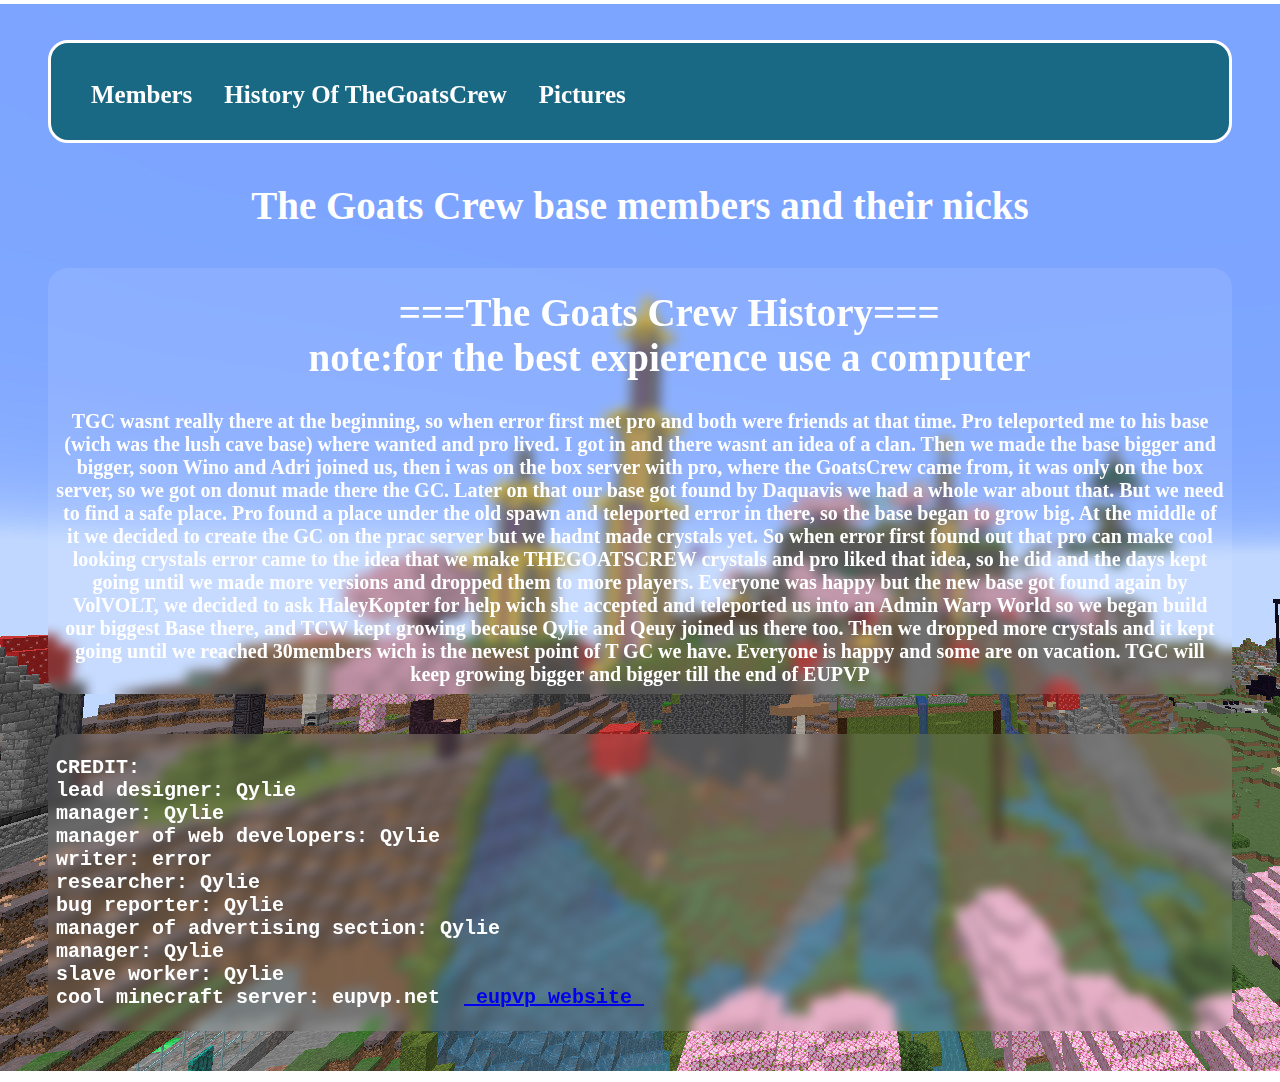
<file: index.html>
<!DOCTYPE html>
<html>
  <head>
    <title> The Goats Crew </title>
    <link rel="icon" href="TGClogo.png" type="TGClogo">
    <link rel="stylesheet" href="style.css">
  </head>
<body>
<div class="topnav">
  <a href="mem.html">Members</a>
  <a href="index.html">History Of TheGoatsCrew</a>
  <a href="pic.html">Pictures</a>
 </div>
<center>
<header>
  The Goats Crew base members and their nicks
</header>
</center>
<center>
<div>
<pre>
<header>         ===The Goats Crew History===   
       note:for the best expierence use a computer </header>
</pre><a>
TGC wasnt really there at the beginning, so when error first met pro and both were friends at that time.
Pro teleported me to his base (wich was the lush cave base) where wanted and pro lived. I got in and there wasnt an idea of a clan.
Then we made the base bigger and bigger, soon Wino and Adri joined us, then i was on the box server with pro, where the GoatsCrew
came from, it was only on the box server, so we got on donut made there the GC. Later on that our base got found by Daquavis we had
a whole war about that. But we need to find a safe place. Pro found a place under the old spawn and teleported error in there, so the base began to grow
big. At the middle of it we decided to create the GC on the prac server but we hadnt made crystals yet. So when error first found out that pro can make cool looking crystals error
came to the idea that we make THEGOATSCREW crystals and pro liked that idea, so he did and the days kept going until we made more versions and dropped them to more players. 
Everyone was happy but the new base got found again by VolVOLT, we decided to ask HaleyKopter for help wich she accepted and teleported us into an Admin Warp World so we began build
our biggest Base there, and TCW kept growing because Qylie and Qeuy joined us there too. Then we dropped more crystals and it kept going until we reached 30members wich is 
the newest point of T
GC we have. Everyone is happy and some are on vacation. TGC will keep growing bigger and bigger till the end of EUPVP
</pre>
</center>


<div>
<pre>
CREDIT:
lead designer: Qylie
manager: Qylie
manager of web developers: Qylie
writer: error
researcher: Qylie
bug reporter: Qylie
manager of advertising section: Qylie
manager: Qylie
slave worker: Qylie
cool minecraft server: eupvp.net  <a href="https://eupvp.tebex.io/"> eupvp website </a>
</div>
</a>
</pre>
</div>
</body>
</html>
</file>
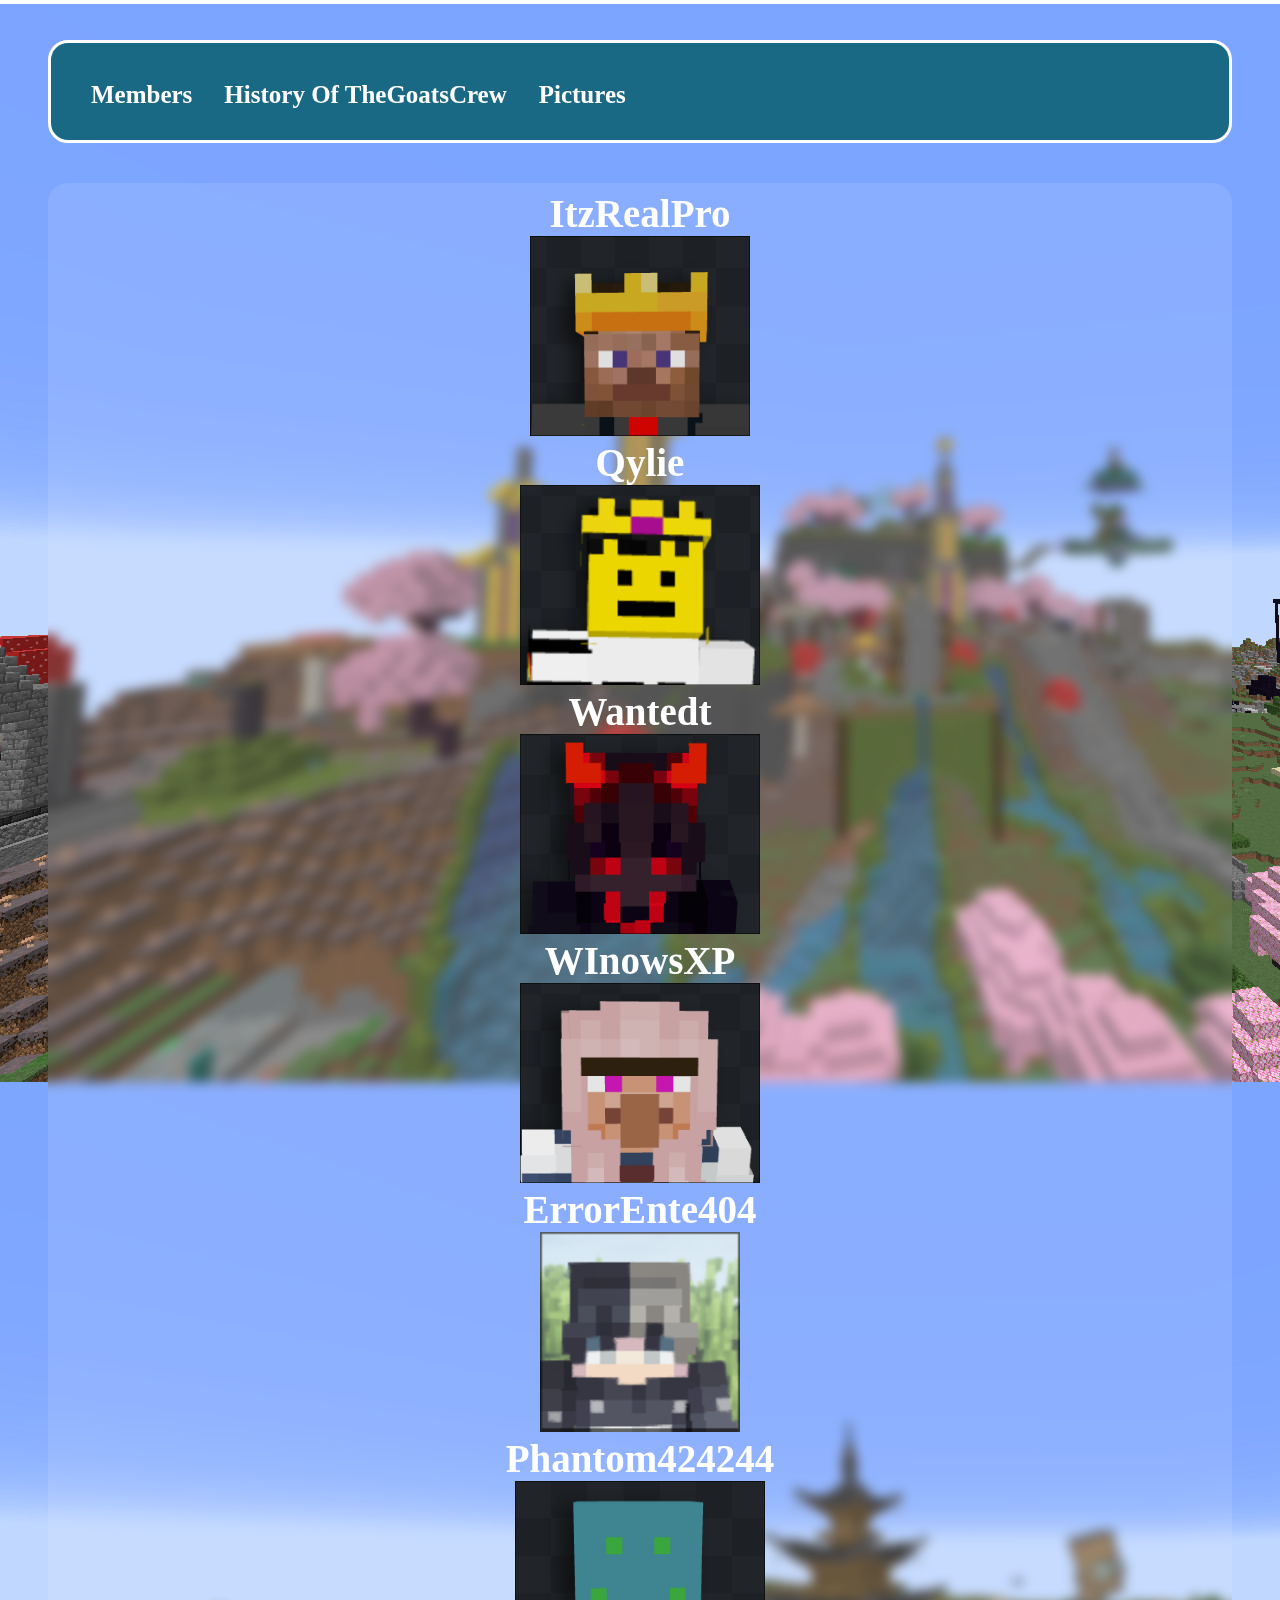
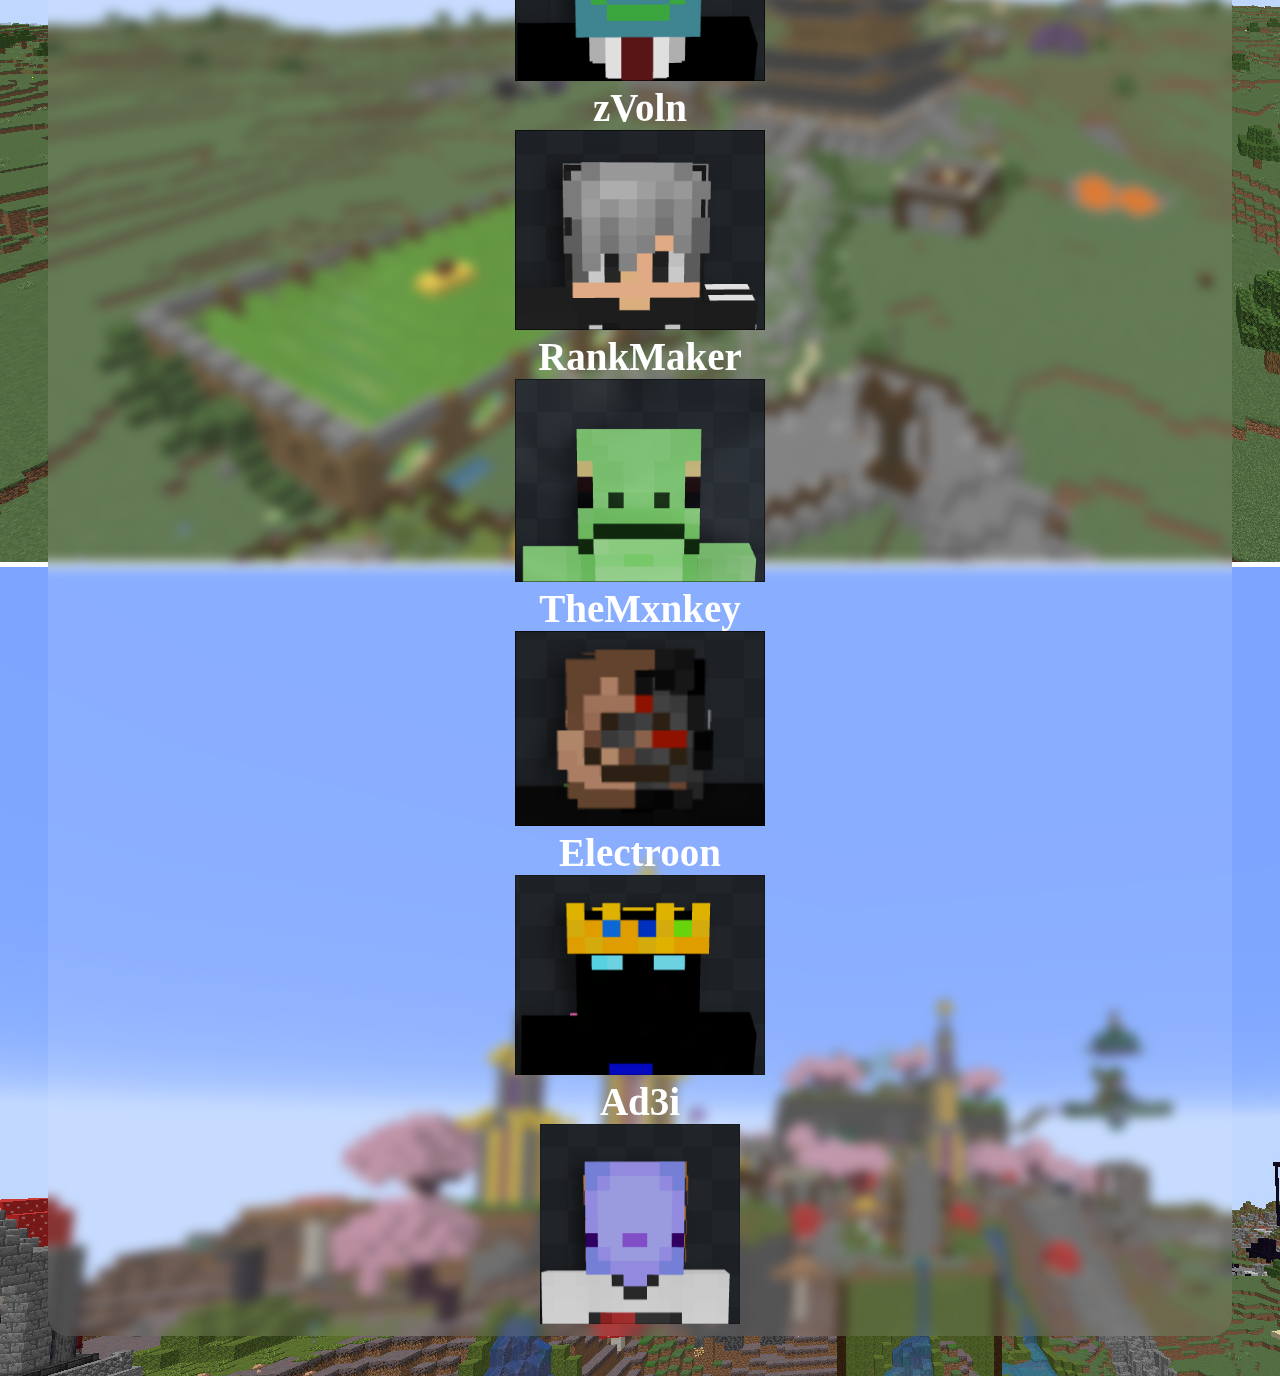
<file: mem.html>
<!DOCTYPE html>
<html>
  <head>
    <title> The Goats Crew </title>
    <link rel="icon" href="TGClogo.png" type="TGClogo">
    <link rel="stylesheet" href="style.css">
  </head>
<body>
<div class="topnav">
  <a href="mem.html">Members</a>
  <a href="index.html">History Of TheGoatsCrew</a>
  <a href="pic.html">Pictures</a>
 </div>
<div>
<center>
<header> ItzRealPro </header>
<img src="heads/pro.png" style="float: center; width:220px; height: 200px;">
<header> Qylie </header>
<img src= "heads/qylie.png" style="float: center ;width:240px; height: 200px;">
<header> Wantedt</header>
<img src= "heads/wantedt.png" style="float: center ;width:240px; height: 200px;">
<header> WInowsXP </header>
<img src= "heads/wino.png" style="float: center ;width:240px; height: 200px;">
<header> ErrorEnte404 </header>
<img src= "heads/error.png" style="float: center ;width:200px; height: 200px;">
<header>  Phantom424244</header>
<img src= "heads/phantom.png" style="float: center ;width:250px; height: 200px;">
<header> zVoln </header>
<img src= "heads/zvoln.png" style="float: center ;width:250px; height: 200px;">
<header> RankMaker </header>
<img src="heads/rank.png" style="float: center ;width:250px; height; 210px;">
<header> TheMxnkey </header>
<img src="heads/mxnkey.png" style="float: center ;width:250px; height; 210px;">
<header> Electroon </header>
<img src="heads/electroon.png" style="float: center ;width:250px; height: 200px;">
<header> Ad3i </header>
<img src="heads/ad3i.png" style="float: center; width: 200px; height: 200px;"
</center>
</div>
</body>
</html>
</file>
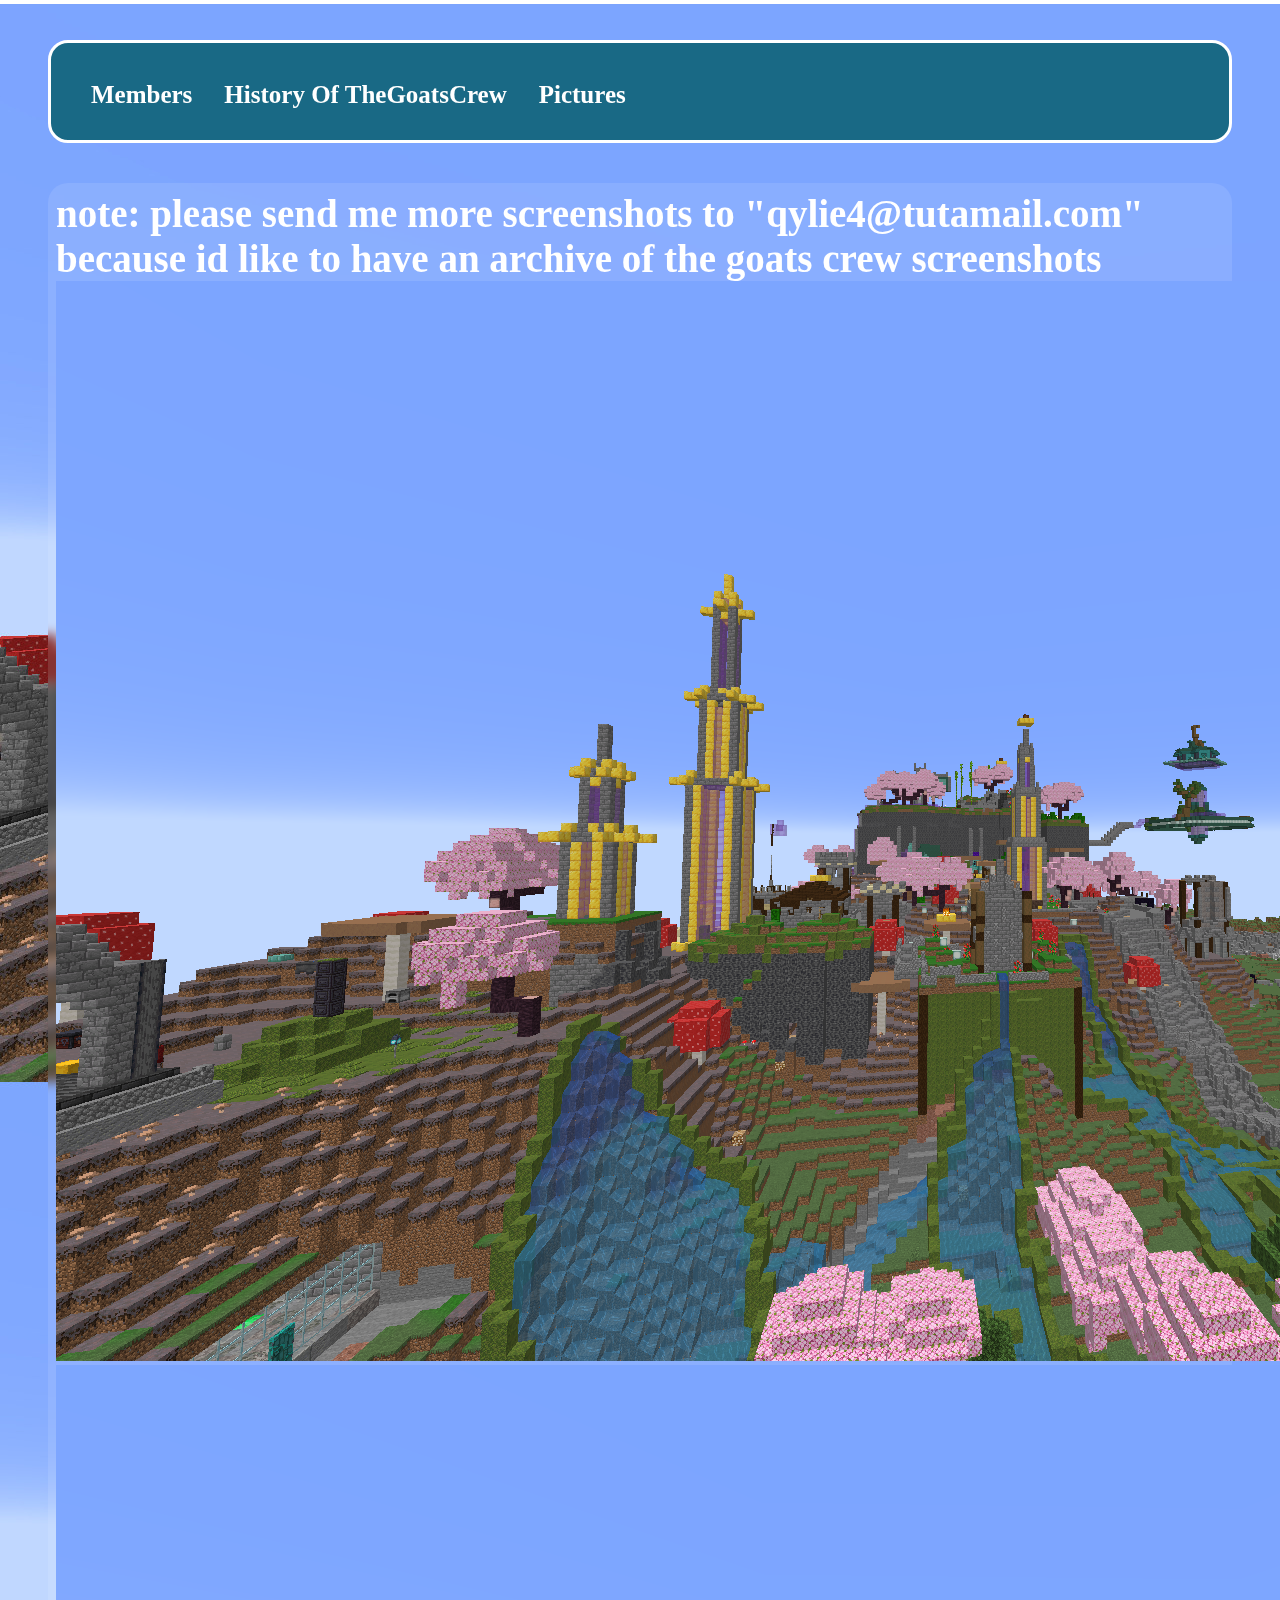
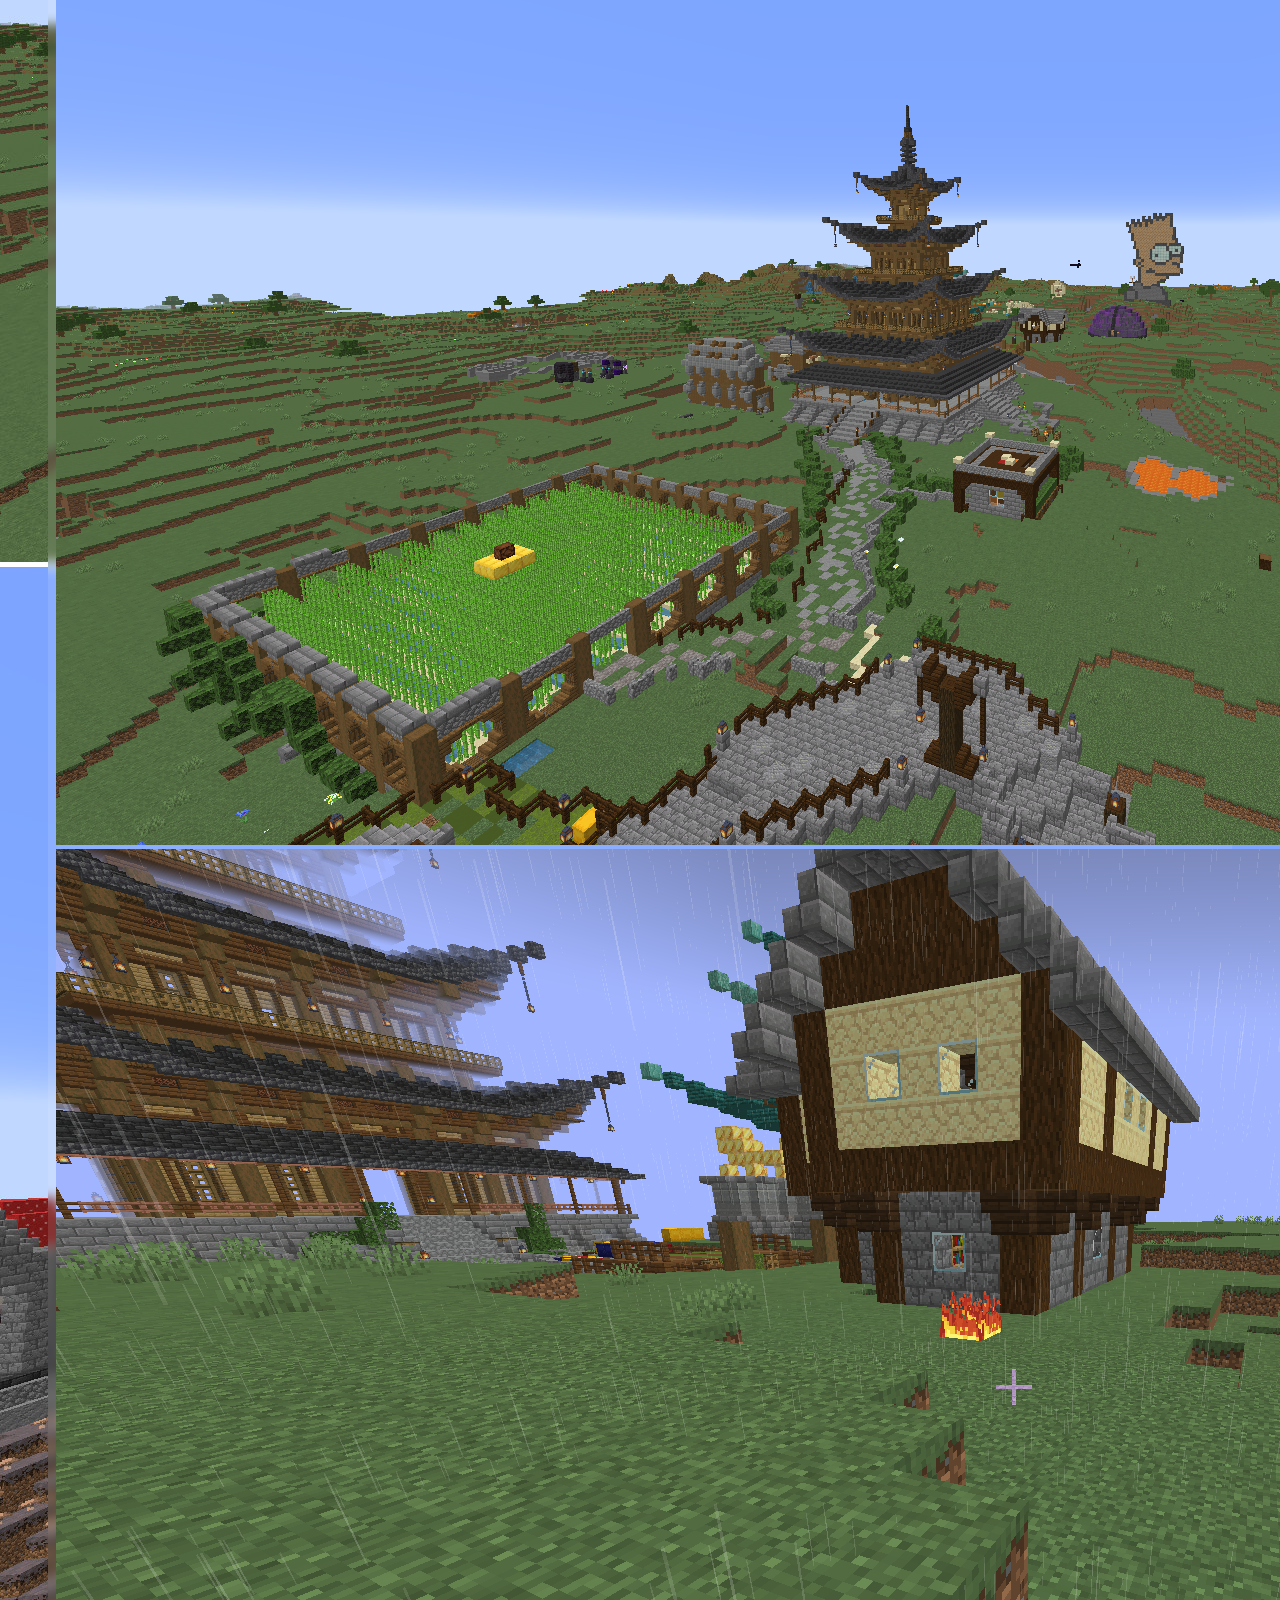
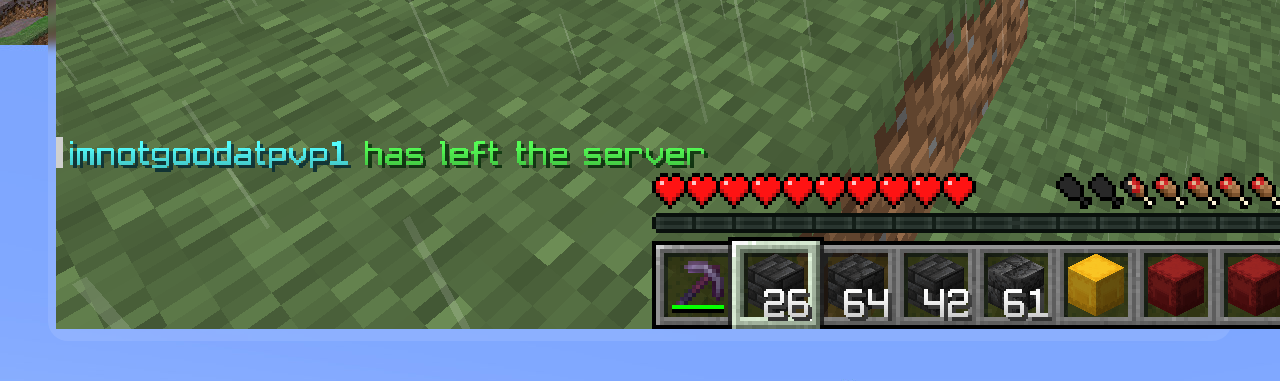
<file: pic.html>
<!DOCTYPE html>
<html>
  <head>
    <title> The Goats Crew </title>
    <link rel="icon" href="TGClogo.png" type="TGClogo">
    <link rel="stylesheet" href="style.css">
  </head>
<body>
<div class="topnav">
  <a href="mem.html">Members</a>
  <a href="index.html">History Of TheGoatsCrew</a>
  <a href="pic.html">Pictures</a>
 </div>
 <div>
<header> note: please send me more screenshots to "qylie4@tutamail.com" because id like to have an archive of the goats crew screenshots </header>
 <img src="pic/pic2.png" style="float: center;" "border: 3px solid #000000">
 <img src="pic/pic1.png" style="float: center;" "border: 3px solid #000000">
 <img src="pic/pic3.png" style="float: center;" "border: 3px solid #000000">
 </div>
</body>
</html>
</file>
<file: style.css>
div {
  background-color: rgba(255, 255, 255, 0.1);
  backdrop-filter: blur(6px);
  color: #fff;
  font-family: Bedstead;
  font-size: 14px;
  margin: 40px;
  border-radius: 20px;
  padding: 8px;
}
table {
    border-collapse:separate;
    border:solid rgb(255, 255, 255) 3px;
    border-radius:6px;
}

td, th {
    border-left:solid rgb(255, 255, 255) 3px;
    border-top:solid rgb(255, 255, 255) 3px;
}

th {
    background-color: blue;
    border-top: none;
}

td:first-child, th:first-child {
     border-left: none;
}
.container {
    -ms-overflow-style: none;  /* Internet Explorer 10+ */
    scrollbar-width: none;  /* Firefox */
}
.container::-webkit-scrollbar { 
    display: none;  /* Safari and Chrome */
}
body {
  background-image: url('m.jpg')
}
header {
  color: #ffffff;
  font-family: Bedstead;
  font-size: 39px;
  font-weight: bold;
  background-color: rgba(255, 255, 255, 0.0);
}
p {
    font-family: Bedstead;
    font-size: 40px;
    font-weight: bold;
    color: #fff;
}   
p1 {
    font-size: 30px;
    font-weight: bold;
    margin: 30px;
    color: aqua;
}

a {
    font-size: 20px;
    font-weight: bold;
    margin:  30px 0px 0px 0px;
}
table {
  font-family: arial, sans-serif;
  font-size: 20px;
  width: 40%;
  border-radius: 10px;
}

td{
  text-align: left;
  padding: 5px;
  color: #ffffff;
  font-weight: bor: #002033;
}
th {
  text-align: left;
  padding: 5px;
  color: #fff;
  background-color: rgba(0, 102, 22, 0.8);
  backdrop-filter: blur(6px);
}
td:hover {
  text-align: left;
  padding: 5px;
  color: #fff;
  background-color: #012e28;
}
.topnav {
  overflow: hidden;
  background-color: rgba(0, 90, 102, 0.8);
  font-family: Bedstead;
  border: 3px solid #fff;
  border-radius: 20px;
  backdrop-filter: blur(6px);
}

.topnav a {
  float: left;
  color: #ffffff;
  padding: 0px 0px 23px 32px;
  text-decoration: none;
  font-size: 25px;
}

.topnav a:hover {
  color: #68b16a;
}
</file>
